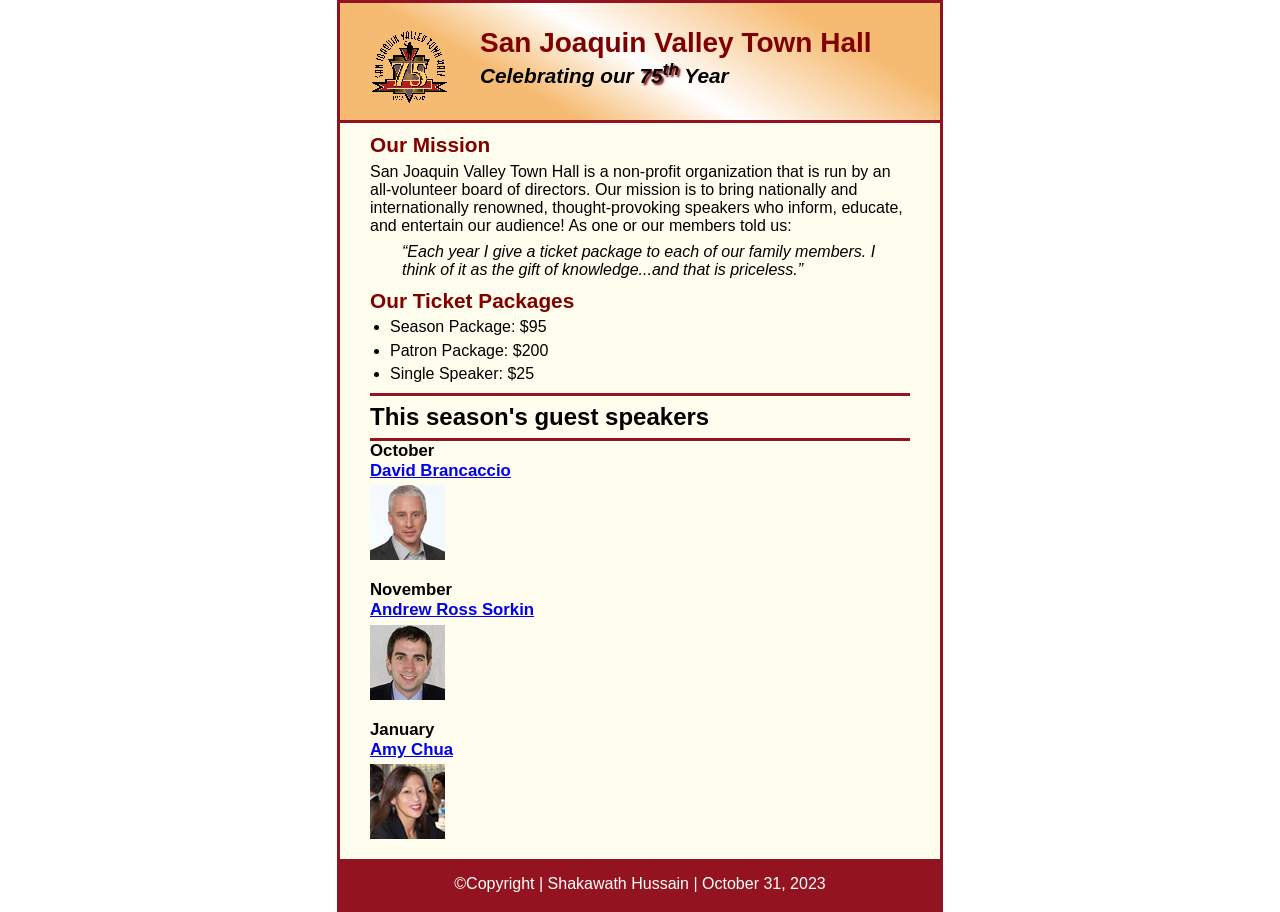
<file: index.html>
<!DOCTYPE html>
<html lang="en">

<head>
	<meta charset="utf-8">
	<title>San Joaquin Valley Town Hall</title>
	<link rel="shortcut icon" href="images/favicon.ico">
	<link rel="stylesheet" href="styles/main.css">
</head>

<body>
	<header>
		<img src="images/town_hall_logo.gif" alt="Town Hall logo" height="80">
		<h2>San Joaquin Valley Town Hall</h2>
		<h3>Celebrating our <span class="shadow">75<sup>th</sup></span> Year</h3>
	</header>
	<main>
		<h2>Our Mission</h2>
		<p>San Joaquin Valley Town Hall is a non-profit organization that is run by an 
			all-volunteer board of directors. Our mission is to bring nationally and 
			internationally renowned, thought-provoking speakers who inform, educate, 
			and entertain our audience! As one or our members told us:</p>
		<blockquote>&ldquo;Each year I give a ticket package to each of our family members. 
			I think of it as the gift of knowledge...and that is priceless.&rdquo;</blockquote>

		<h2>Our Ticket Packages</h2>
		<ul>
			<li>Season Package: $95</li>
			<li>Patron Package: $200</li>
			<li>Single Speaker: $25</li>
		</ul>

		<h1>This season's guest speakers</h1>
		<h3>October<br><a href="speakers/brancaccio.html">David Brancaccio</a></h3>
		<img src="images/brancaccio75.jpg" alt="David Brancaccio photo">
		<h3>November<br><a href="speakers/sorkin.html">Andrew Ross Sorkin</a></h3>
		<img src="images/sorkin75.jpg" alt="Andrew Ross Sorkin photo">
		<h3>January<br><a href="speakers/chua.html">Amy Chua</a></h3>
		<img src="images/chua75.jpg" alt="Amy Chua photo">
	</main>
	<footer>
		<p>&copy;Copyright | Shakawath Hussain | October 31, 2023</p>
	</footer>
</body>
</html>
</file>
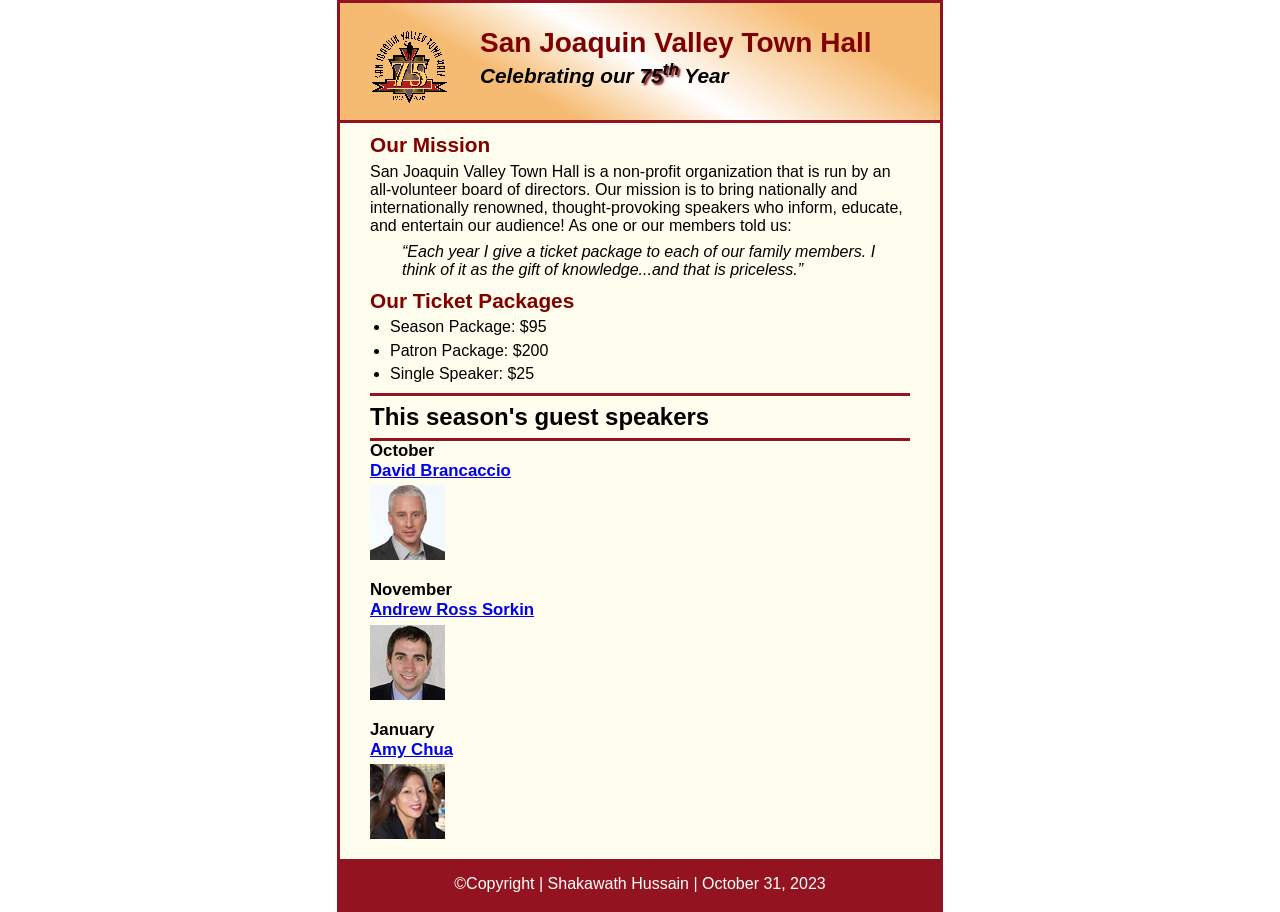
<file: c5_index.html>
<!DOCTYPE html>
<html lang="en">

<head>
	<meta charset="utf-8">
	<title>San Joaquin Valley Town Hall</title>
	<link rel="shortcut icon" href="images/favicon.ico">
	<link rel="stylesheet" href="styles/c5_main.css">
</head>

<body>
	<header>
		<img src="images/town_hall_logo.gif" alt="Town Hall logo" height="80">
		<h2>San Joaquin Valley Town Hall</h2>
		<h3>Celebrating our <span class="shadow">75<sup>th</sup></span> Year</h3>
	</header>
	<main>
		<h2>Our Mission</h2>
		<p>San Joaquin Valley Town Hall is a non-profit organization that is run by an 
			all-volunteer board of directors. Our mission is to bring nationally and 
			internationally renowned, thought-provoking speakers who inform, educate, 
			and entertain our audience! As one or our members told us:</p>
		<blockquote>&ldquo;Each year I give a ticket package to each of our family members. 
			I think of it as the gift of knowledge...and that is priceless.&rdquo;</blockquote>

		<h2>Our Ticket Packages</h2>
		<ul>
			<li>Season Package: $95</li>
			<li>Patron Package: $200</li>
			<li>Single Speaker: $25</li>
		</ul>

		<h1>This season's guest speakers</h1>
		<h3>October<br><a href="speakers/brancaccio.html">David Brancaccio</a></h3>
		<img src="images/brancaccio75.jpg" alt="David Brancaccio photo">
		<h3>November<br><a href="speakers/sorkin.html">Andrew Ross Sorkin</a></h3>
		<img src="images/sorkin75.jpg" alt="Andrew Ross Sorkin photo">
		<h3>January<br><a href="speakers/chua.html">Amy Chua</a></h3>
		<img src="images/chua75.jpg" alt="Amy Chua photo">
	</main>
	<footer>
		<p>&copy;Copyright | Shakawath Hussain | October 31, 2023</p>
	</footer>
</body>
</html>
</file>
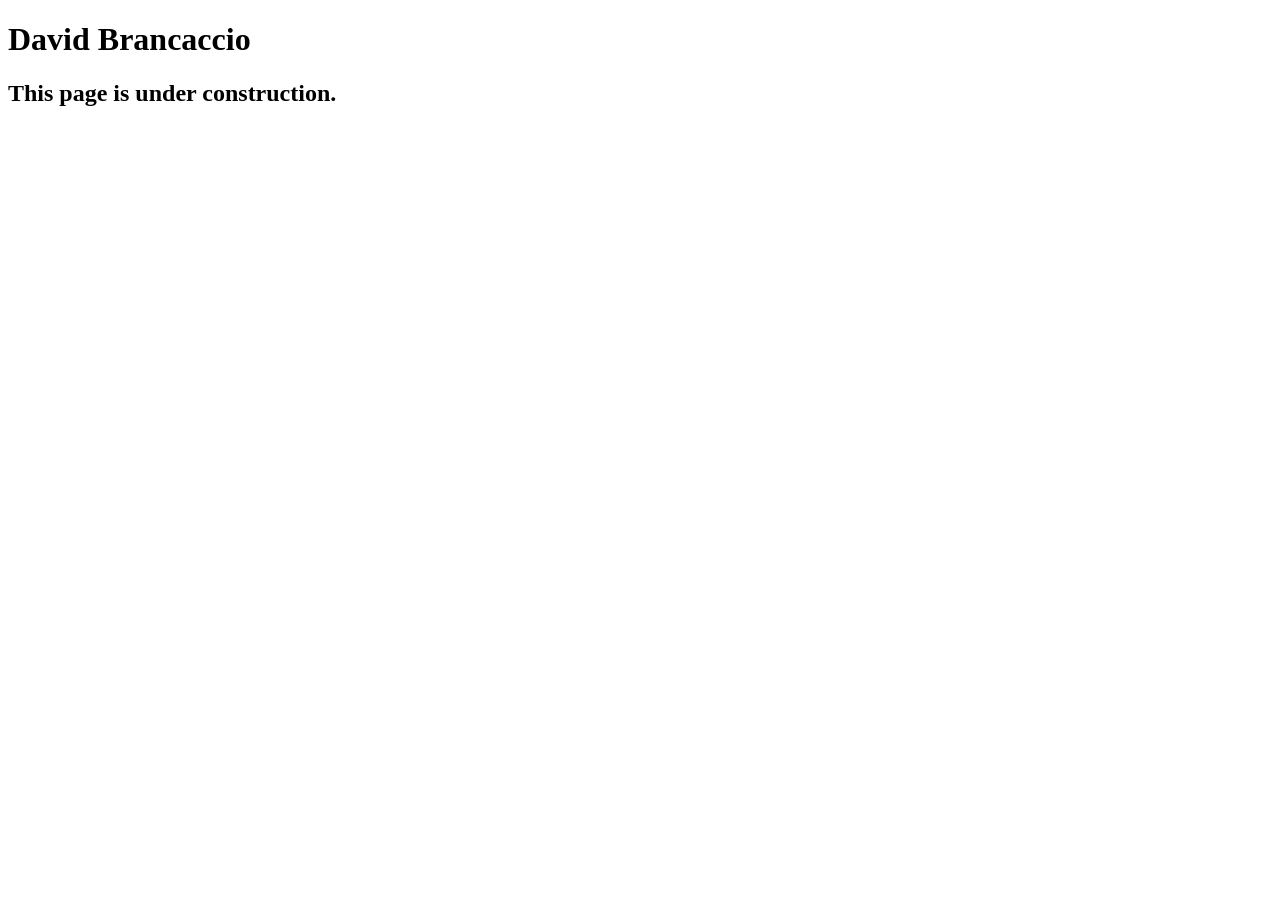
<file: speakers/brancaccio.html>
<!DOCTYPE html>
<html lang="en">

<head>
	<meta charset="utf-8">
	<title>San Joaquin Valley Town Hall</title>
	<link rel="shortcut icon" href="images/favicon.ico">
</head>

<body>
    <main>
	    <h1>David Brancaccio</h1>
	    <h2>This page is under construction.</h2>	        
    </main>
</body>

</html>
</file>
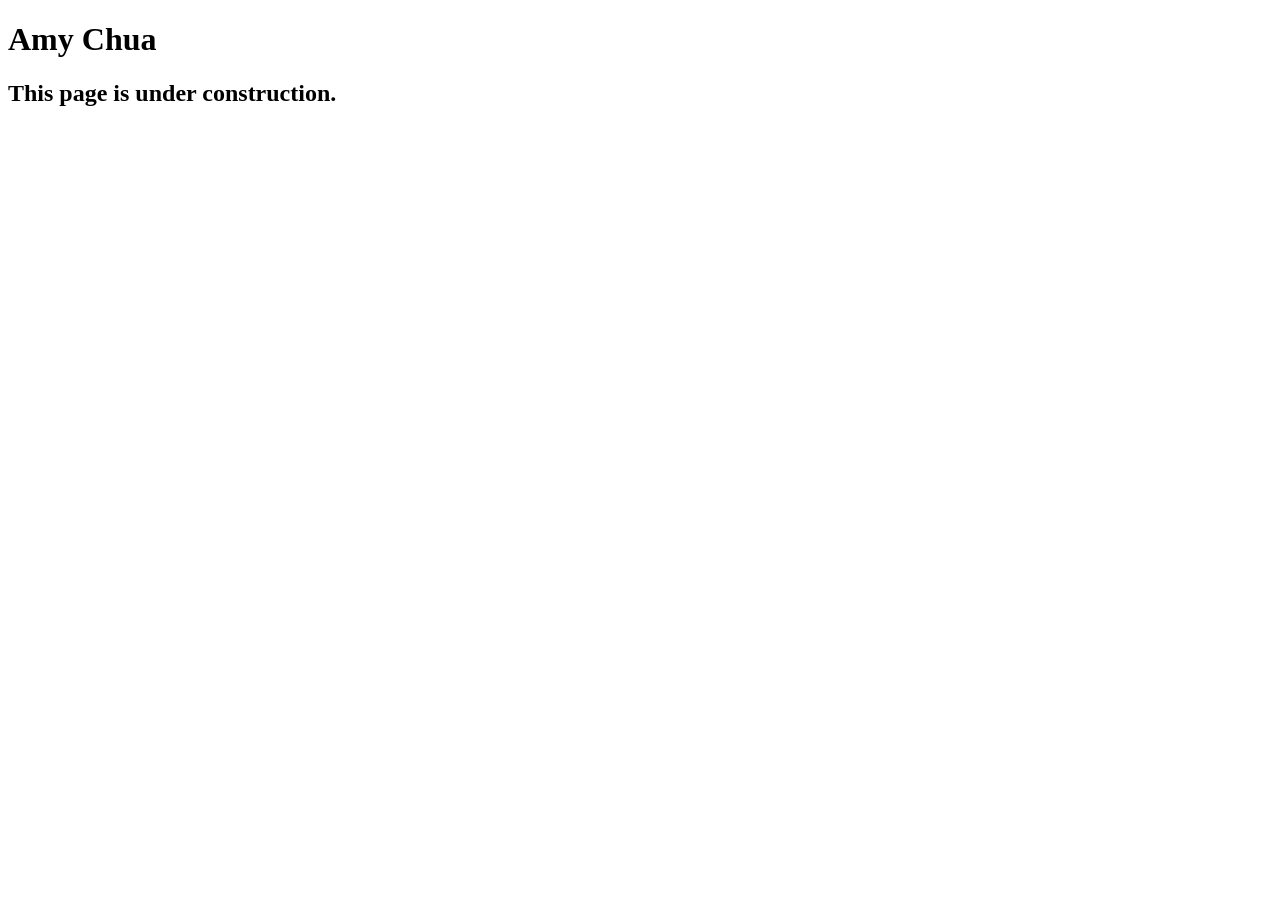
<file: speakers/chua.html>
<!DOCTYPE html>
<html lang="en">

<head>
	<meta charset="utf-8">
	<title>San Joaquin Valley Town Hall</title>
	<link rel="shortcut icon" href="images/favicon.ico">
</head>

<body>
	<main>
		<h1>Amy Chua</h1>
		<h2>This page is under construction.</h2>
	</main>
</body>

</html>
</file>
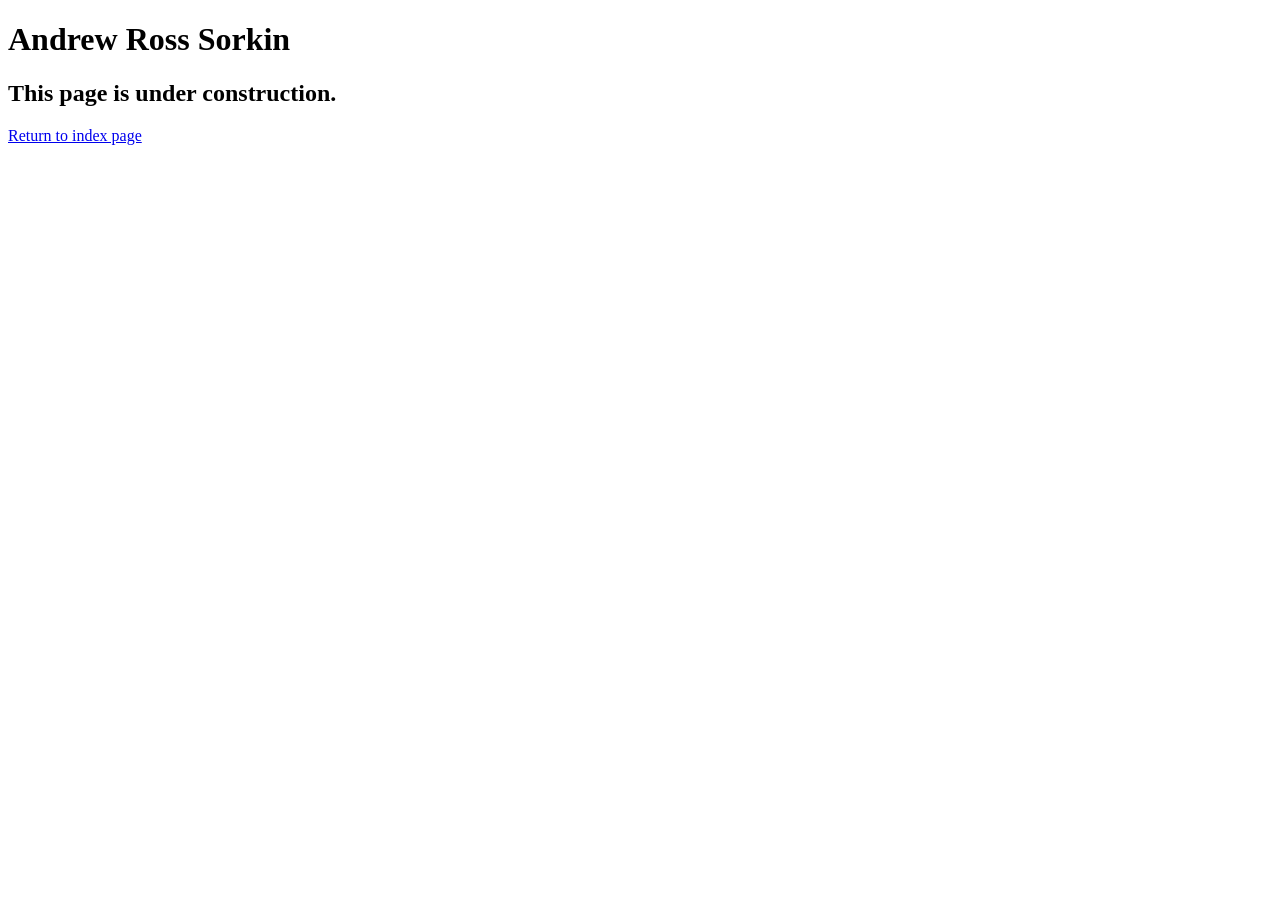
<file: speakers/sorkin.html>
<!DOCTYPE html>
<html lang="en">

<head>
	<meta charset="utf-8">
	<title>San Joaquin Valley Town Hall</title>
	<link rel="shortcut icon" href="images/favicon.ico">
</head>

<body>
	<main>
		<h1>Andrew Ross Sorkin</h1>
		<h2>This page is under construction.</h2>
		<p><a href="../index.html">Return to index page</a></p>
	</main>
</body>

</html>
</file>
<file: styles/main.css>
/* custom property */
:root {
	--global-color-1: #800000;
}
* {
	margin: 0;
	padding: 0;
}
html{
	background-color: white;
}
/* the styles for the elements */
body {
	font-family: Arial, Helvetica, sans-serif;
    font-size: 100%;
	width: 600px;
	margin-top: 0;
	margin-bottom: 0;
	margin-left: auto;
	margin-right: auto;
	border: solid #931420;
	background-color: #fffded;
}
header{
	border-bottom: solid #931420;
	padding: 1.5em 0 2em 0;
	background-image: -moz-linear-gradient(
			30deg, #f6bb73 0%, #f6bb73 30%, white 50%, #f6bb73 80%, #f6bb73 100%);
	background-image: -webkit-linear-gradient(
			30deg, #f6bb73 0%, #f6bb73 30%, white 50%, #f6bb73 80%, #f6bb73 100%);
	background-image: -o-linear-gradient(
			30deg, #f6bb73 0%, #f6bb73 30%, white 50%, #f6bb73 80%, #f6bb73 100%);
	background-image: linear-gradient(
			30deg, #f6bb73 0%, #f6bb73 30%, white 50%, #f6bb73 80%, #f6bb73 100%);
}
a:focus, a:hover {
	font-style: italic;
}
/* the styles for the header */
header h2 {
	font-size: 175%;
	color: var(--global-color-1);
}
header h3 {
	font-size: 130%;
	font-style: italic;
}
header img {
	float: left;
	padding-left: 30px;
	padding-right: 30px;
}
.shadow {
	text-shadow: 2px 2px 2px var(--global-color-1);
}
/* the styles for the main content */
main {
	clear: left;
	padding-left: 30px;
	padding-right: 30px;
}
main h1 {
	font-size: 150%;
	padding: .3em 0;
	border-top: solid #931420;
	border-bottom: solid #931420;
}
main h2 {
	color: var(--global-color-1);
	font-size: 130%;
	padding: .5em 0 .25em 0;
}
main h3 {
	font-size: 105%;
	padding-bottom: .25em;
}
main img {
	padding-bottom: 1em;
}
main p {
	padding-bottom: .5em;
}
main blockquote {
	padding: 0 2em;
	font-style: italic;
}
main ul {
	padding: 0 0 .25em 1.25em;
}
main li {
	padding-bottom: .35em;
}

/* the styles for the footer */
footer{
	background-color: #931420;
}
footer p {
	text-align: center;
	padding: 1em 0;
	color: white;
}
</file>
<file: styles/c5_main.css>
/* custom property */
:root {
	--global-color-1: #800000;
}
* {
	margin: 0;
	padding: 0;
}
html{
	background-color: white;
}
/* the styles for the elements */
body {
	font-family: Arial, Helvetica, sans-serif;
    font-size: 100%;
	width: 600px;
	margin-top: 0;
	margin-bottom: 0;
	margin-left: auto;
	margin-right: auto;
	border: solid #931420;
	background-color: #fffded;
}
header{
	border-bottom: solid #931420;
	padding: 1.5em 0 2em 0;
	background-image: -moz-linear-gradient(
			30deg, #f6bb73 0%, #f6bb73 30%, white 50%, #f6bb73 80%, #f6bb73 100%);
	background-image: -webkit-linear-gradient(
			30deg, #f6bb73 0%, #f6bb73 30%, white 50%, #f6bb73 80%, #f6bb73 100%);
	background-image: -o-linear-gradient(
			30deg, #f6bb73 0%, #f6bb73 30%, white 50%, #f6bb73 80%, #f6bb73 100%);
	background-image: linear-gradient(
			30deg, #f6bb73 0%, #f6bb73 30%, white 50%, #f6bb73 80%, #f6bb73 100%);
}
a:focus, a:hover {
	font-style: italic;
}
/* the styles for the header */
header h2 {
	font-size: 175%;
	color: var(--global-color-1);
}
header h3 {
	font-size: 130%;
	font-style: italic;
}
header img {
	float: left;
	padding-left: 30px;
	padding-right: 30px;
}
.shadow {
	text-shadow: 2px 2px 2px var(--global-color-1);
}
/* the styles for the main content */
main {
	clear: left;
	padding-left: 30px;
	padding-right: 30px;
}
main h1 {
	font-size: 150%;
	padding: .3em 0;
	border-top: solid #931420;
	border-bottom: solid #931420;
}
main h2 {
	color: var(--global-color-1);
	font-size: 130%;
	padding: .5em 0 .25em 0;
}
main h3 {
	font-size: 105%;
	padding-bottom: .25em;
}
main img {
	padding-bottom: 1em;
}
main p {
	padding-bottom: .5em;
}
main blockquote {
	padding: 0 2em;
	font-style: italic;
}
main ul {
	padding: 0 0 .25em 1.25em;
}
main li {
	padding-bottom: .35em;
}

/* the styles for the footer */
footer{
	background-color: #931420;
}
footer p {
	text-align: center;
	padding: 1em 0;
	color: white;
}
</file>
